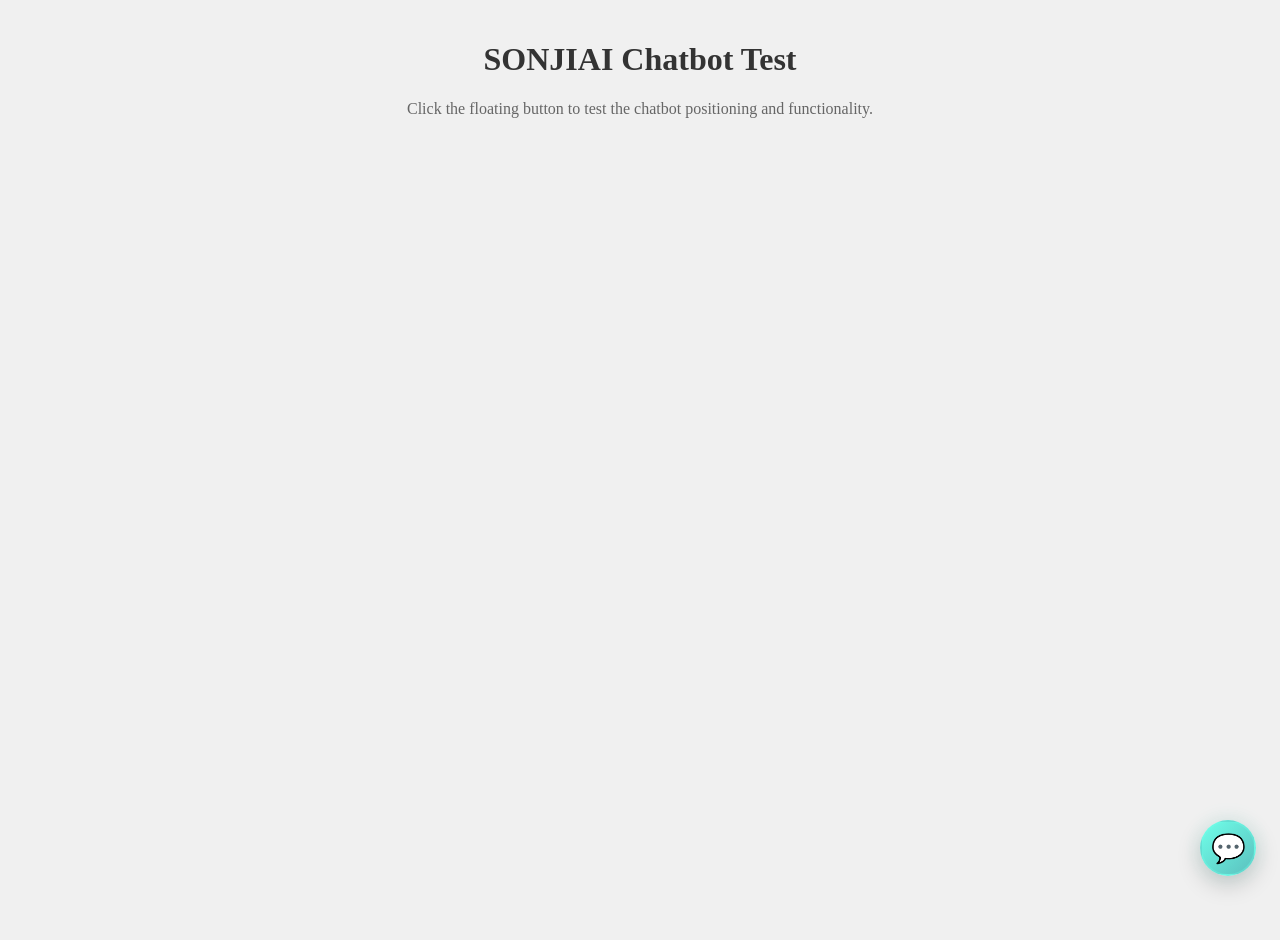
<file: test-chatbot.html>
<!DOCTYPE html>
<html lang="en">
<head>
    <meta charset="UTF-8">
    <meta name="viewport" content="width=device-width, initial-scale=1.0">
    <title>SONJIAI Chatbot Test</title>
    <link rel="stylesheet" href="./myportfolio/static/css/jayson-ai-chatbot.css">
</head>
<body style="margin: 0; padding: 20px; background: #f0f0f0; min-height: 100vh;">
    <h1 style="text-align: center; color: #333;">SONJIAI Chatbot Test</h1>
    <p style="text-align: center; color: #666;">Click the floating button to test the chatbot positioning and functionality.</p>

    <script src="./myportfolio/static/js/jayson-ai-chatbot.js"></script>
</body>
</html>
</file>
<file: myportfolio/static/css/jayson-ai-chatbot.css>
/* ============================================
   JaysonAI Premium Chatbot Styles
   Executive Recruiting Assistant
   Premium dark theme with refined interactions
   ============================================ */

#jayson-ai-chatbot-container {
    --chat-accent: #6fffe9;
    --chat-accent-glow: #5bc0be;
    --chat-bg-primary: #0b132b;
    --chat-bg-secondary: #1c2541;
    --chat-bg-tertiary: #3b506b;
    --chat-text-primary: rgba(255, 255, 255, 0.96);
    --chat-text-secondary: rgba(255, 255, 255, 0.86);
    --chat-text-muted: rgba(255, 255, 255, 0.64);
    --chat-border: rgba(111, 255, 233, 0.12);
    --chat-shadow: 0 20px 60px rgba(0, 0, 0, 0.4);
    --chat-shadow-sm: 0 8px 24px rgba(0, 0, 0, 0.2);
}

/* ========== TOGGLE BUTTON ========== */
.jayson-ai-toggle-btn {
    position: fixed;
    bottom: 24px;
    right: 24px;
    width: 56px;
    height: 56px;
    border-radius: 50%;
    background: linear-gradient(135deg, var(--chat-accent), var(--chat-accent-glow));
    border: 2px solid rgba(111, 255, 233, 0.3);
    cursor: pointer;
    display: flex;
    align-items: center;
    justify-content: center;
    font-size: 28px;
    box-shadow: var(--chat-shadow-sm), 0 0 20px rgba(111, 255, 233, 0.15);
    z-index: 999998;
    transition: all 300ms cubic-bezier(0.34, 1.56, 0.64, 1);
    animation: jayson-ai-pulse-premium 2.5s ease-in-out infinite;
}

.jayson-ai-toggle-btn:hover {
    transform: scale(1.12) translateY(-4px);
    box-shadow: var(--chat-shadow), 0 0 30px rgba(111, 255, 233, 0.3);
}

.jayson-ai-toggle-btn:active {
    transform: scale(1.02);
}

@keyframes jayson-ai-pulse-premium {
    0%, 100% {
        box-shadow: var(--chat-shadow-sm), 0 0 20px rgba(111, 255, 233, 0.15);
    }
    50% {
        box-shadow: var(--chat-shadow-sm), 0 0 40px rgba(111, 255, 233, 0.25);
    }
}

.jayson-ai-icon {
    display: inline-block;
    animation: jayson-ai-bounce 1.2s ease-in-out infinite;
}

@keyframes jayson-ai-bounce {
    0%, 100% { transform: translateY(0); }
    50% { transform: translateY(-4px); }
}

/* ========== CHAT WINDOW ========== */
.jayson-ai-window {
    position: fixed !important;
    bottom: 96px !important;
    right: 24px !important;
    left: auto !important;
    top: auto !important;
    width: 360px;
    height: 550px;
    background: linear-gradient(135deg, rgba(11, 19, 43, 0.98) 0%, rgba(28, 37, 65, 0.95) 100%);
    border-radius: 20px;
    border: 1px solid var(--chat-border);
    box-shadow: var(--chat-shadow);
    display: flex;
    flex-direction: column;
    overflow: hidden;
    z-index: 999999;
    backdrop-filter: blur(12px);
    transform-origin: bottom right;
}

/* Animation States */
.jayson-ai-hidden {
    opacity: 0;
    transform: translateY(32px) scale(0.92);
    pointer-events: none;
    transition: all 300ms cubic-bezier(0.34, 1.56, 0.64, 1);
}

.jayson-ai-visible {
    opacity: 1;
    transform: translateY(0) scale(1);
    pointer-events: auto;
    transition: all 300ms cubic-bezier(0.34, 1.56, 0.64, 1);
}

/* ========== HEADER ========== */
.jayson-ai-header {
    display: flex;
    align-items: center;
    justify-content: space-between;
    padding: 24px;
    background: linear-gradient(135deg, rgba(11, 19, 43, 0.9) 0%, rgba(28, 37, 65, 0.9) 100%);
    border-bottom: 1px solid var(--chat-border);
}

.jayson-ai-header-content {
    flex: 1;
}

.jayson-ai-title {
    font-family: 'Poppins', system-ui, sans-serif;
    font-size: 18px;
    font-weight: 700;
    color: var(--chat-accent);
    margin: 0 0 2px 0;
    letter-spacing: 0.5px;
}

.jayson-ai-subtitle {
    font-family: 'Inter', system-ui, sans-serif;
    font-size: 12px;
    color: var(--chat-text-muted);
    margin: 0;
    font-weight: 500;
    letter-spacing: 0.3px;
}

.jayson-ai-close-btn {
    width: 36px;
    height: 36px;
    border: 1px solid rgba(111, 255, 233, 0.1);
    background: rgba(111, 255, 233, 0.05);
    color: var(--chat-text-primary);
    border-radius: 8px;
    cursor: pointer;
    display: flex;
    align-items: center;
    justify-content: center;
    font-size: 18px;
    transition: all 200ms cubic-bezier(0.34, 1.56, 0.64, 1);
    font-weight: 600;
}

.jayson-ai-close-btn:hover {
    background: rgba(111, 255, 233, 0.12);
    border-color: rgba(111, 255, 233, 0.2);
    color: var(--chat-accent);
    transform: rotate(90deg);
}

/* ========== MESSAGES AREA ========== */
.jayson-ai-messages {
    flex: 1;
    overflow-y: auto;
    padding: 20px;
    display: flex;
    flex-direction: column;
    gap: 14px;
    scroll-behavior: smooth;
}

.jayson-ai-messages::-webkit-scrollbar {
    width: 6px;
}

.jayson-ai-messages::-webkit-scrollbar-track {
    background: transparent;
}

.jayson-ai-messages::-webkit-scrollbar-thumb {
    background: rgba(111, 255, 233, 0.15);
    border-radius: 3px;
}

.jayson-ai-messages::-webkit-scrollbar-thumb:hover {
    background: rgba(111, 255, 233, 0.3);
}

/* Message Styling */
.jayson-ai-message {
    display: flex;
    animation: jayson-ai-fadeIn 350ms cubic-bezier(0.34, 1.56, 0.64, 1);
}

@keyframes jayson-ai-fadeIn {
    from {
        opacity: 0;
        transform: translateY(12px);
    }
    to {
        opacity: 1;
        transform: translateY(0);
    }
}

.jayson-ai-message-user {
    justify-content: flex-end;
}

.jayson-ai-message-bot {
    justify-content: flex-start;
}

.jayson-ai-message-content {
    max-width: 78%;
    padding: 12px 16px;
    border-radius: 14px;
    font-family: 'Inter', system-ui, sans-serif;
    font-size: 14px;
    line-height: 1.6;
    word-wrap: break-word;
    white-space: pre-wrap;
}

.jayson-ai-message-user .jayson-ai-message-content {
    background: linear-gradient(135deg, var(--chat-accent), var(--chat-accent-glow));
    color: rgba(6, 16, 22, 0.95);
    font-weight: 500;
    border-radius: 14px 4px 14px 14px;
    box-shadow: 0 4px 12px rgba(111, 255, 233, 0.15);
}

.jayson-ai-message-bot .jayson-ai-message-content {
    background: rgba(59, 80, 107, 0.5);
    color: var(--chat-text-primary);
    border: 1px solid rgba(111, 255, 233, 0.08);
    border-radius: 4px 14px 14px 14px;
    backdrop-filter: blur(4px);
}

/* ========== INPUT AREA ========== */
.jayson-ai-input-area {
    display: flex;
    align-items: center;
    gap: 10px;
    padding: 18px;
    background: rgba(11, 19, 43, 0.6);
    border-top: 1px solid var(--chat-border);
    backdrop-filter: blur(8px);
}

.jayson-ai-input {
    flex: 1;
    padding: 11px 15px;
    border: 1px solid var(--chat-border);
    border-radius: 10px;
    background: rgba(255, 255, 255, 0.03);
    color: var(--chat-text-primary);
    font-family: 'Inter', system-ui, sans-serif;
    font-size: 14px;
    outline: none;
    transition: all 250ms cubic-bezier(0.34, 1.56, 0.64, 1);
}

.jayson-ai-input::placeholder {
    color: rgba(255, 255, 255, 0.35);
    font-weight: 500;
}

.jayson-ai-input:focus {
    background: rgba(255, 255, 255, 0.06);
    border-color: rgba(111, 255, 233, 0.25);
    box-shadow: 0 0 0 4px rgba(111, 255, 233, 0.08);
}

.jayson-ai-send-btn {
    width: 42px;
    height: 42px;
    border: none;
    border-radius: 10px;
    background: linear-gradient(135deg, var(--chat-accent), var(--chat-accent-glow));
    color: rgba(6, 16, 22, 0.95);
    cursor: pointer;
    display: flex;
    align-items: center;
    justify-content: center;
    font-size: 18px;
    font-weight: 700;
    transition: all 250ms cubic-bezier(0.34, 1.56, 0.64, 1);
    box-shadow: 0 4px 12px rgba(111, 255, 233, 0.15);
}

.jayson-ai-send-btn:hover {
    transform: translateY(-2px);
    box-shadow: 0 6px 20px rgba(111, 255, 233, 0.25);
}

.jayson-ai-send-btn:active {
    transform: translateY(0) scale(0.98);
}

/* ========== RESPONSIVE ========== */
@media (max-width: 768px) {
    .jayson-ai-window {
        width: calc(100% - 32px);
        bottom: 80px;
        right: 16px;
        height: 550px;
        max-height: calc(100vh - 140px);
        border-radius: 16px;
    }
}

@media (max-width: 480px) {
    .jayson-ai-window {
        position: fixed !important;
        bottom: 96px !important;
        top: auto !important;
        right: 24px !important;
        left: auto !important;
        width: 360px;
        height: 550px;
        max-height: calc(100vh - 160px);
        border-radius: 16px 0 0 16px;
        z-index: 999999;
    }

    .jayson-ai-visible {
        transform: translateX(0) scale(1);
    }

    .jayson-ai-hidden {
        transform: translateX(100%) scale(1);
    }

    .jayson-ai-toggle-btn {
        bottom: 24px;
        right: 24px;
        width: 60px;
        height: 60px;
        font-size: 28px;
    }

    .jayson-ai-header {
        padding: 16px;
        flex-shrink: 0;
    }

    .jayson-ai-title {
        font-size: 16px;
        margin-bottom: 2px;
    }

    .jayson-ai-subtitle {
        font-size: 11px;
    }

    .jayson-ai-close-btn {
        width: 36px;
        height: 36px;
        font-size: 18px;
    }

    .jayson-ai-messages {
        padding: 12px 14px;
        gap: 10px;
        flex: 1;
        overflow-y: auto;
        -webkit-overflow-scrolling: touch;
    }

    .jayson-ai-message-content {
        max-width: 85%;
        font-size: 13px;
        padding: 10px 12px;
        line-height: 1.5;
    }

    .jayson-ai-input-area {
        padding: 10px 12px;
        gap: 6px;
        flex-shrink: 0;
        background: rgba(11, 19, 43, 0.8);
    }

    .jayson-ai-input {
        padding: 10px 12px;
        font-size: 14px;
        border-radius: 8px;
        flex: 1;
        min-width: 0;
    }

    .jayson-ai-input::placeholder {
        font-size: 13px;
    }

    .jayson-ai-send-btn {
        width: 40px;
        height: 40px;
        font-size: 18px;
        flex-shrink: 0;
    }
}

@media (max-height: 600px) {
    .jayson-ai-window {
        max-height: 90vh;
    }

    .jayson-ai-messages {
        padding: 12px;
        gap: 8px;
    }

    .jayson-ai-header {
        padding: 12px 16px;
    }

    .jayson-ai-input-area {
        padding: 8px;
    }
}

@media (max-width: 360px) {
    .jayson-ai-toggle-btn {
        width: 56px;
        height: 56px;
        font-size: 26px;
        bottom: 16px;
        right: 16px;
    }

    .jayson-ai-title {
        font-size: 16px;
    }

    .jayson-ai-subtitle {
        font-size: 11px;
    }

    .jayson-ai-message-content {
        max-width: 88%;
        font-size: 13px;
        padding: 10px 12px;
    }

    .jayson-ai-header {
        padding: 14px 12px;
    }

    .jayson-ai-input-area {
        padding: 10px;
        gap: 6px;
    }

    .jayson-ai-input {
        padding: 10px 12px;
        font-size: 14px;
    }

    .jayson-ai-send-btn {
        width: 40px;
        height: 40px;
    }
}

/* Fix for mobile keyboard */
@media (max-width: 480px) and (orientation: portrait) {
    .jayson-ai-window.jayson-ai-visible {
        max-height: 100vh;
    }

    .jayson-ai-messages {
        max-height: calc(100vh - 180px);
    }
}
</file>
